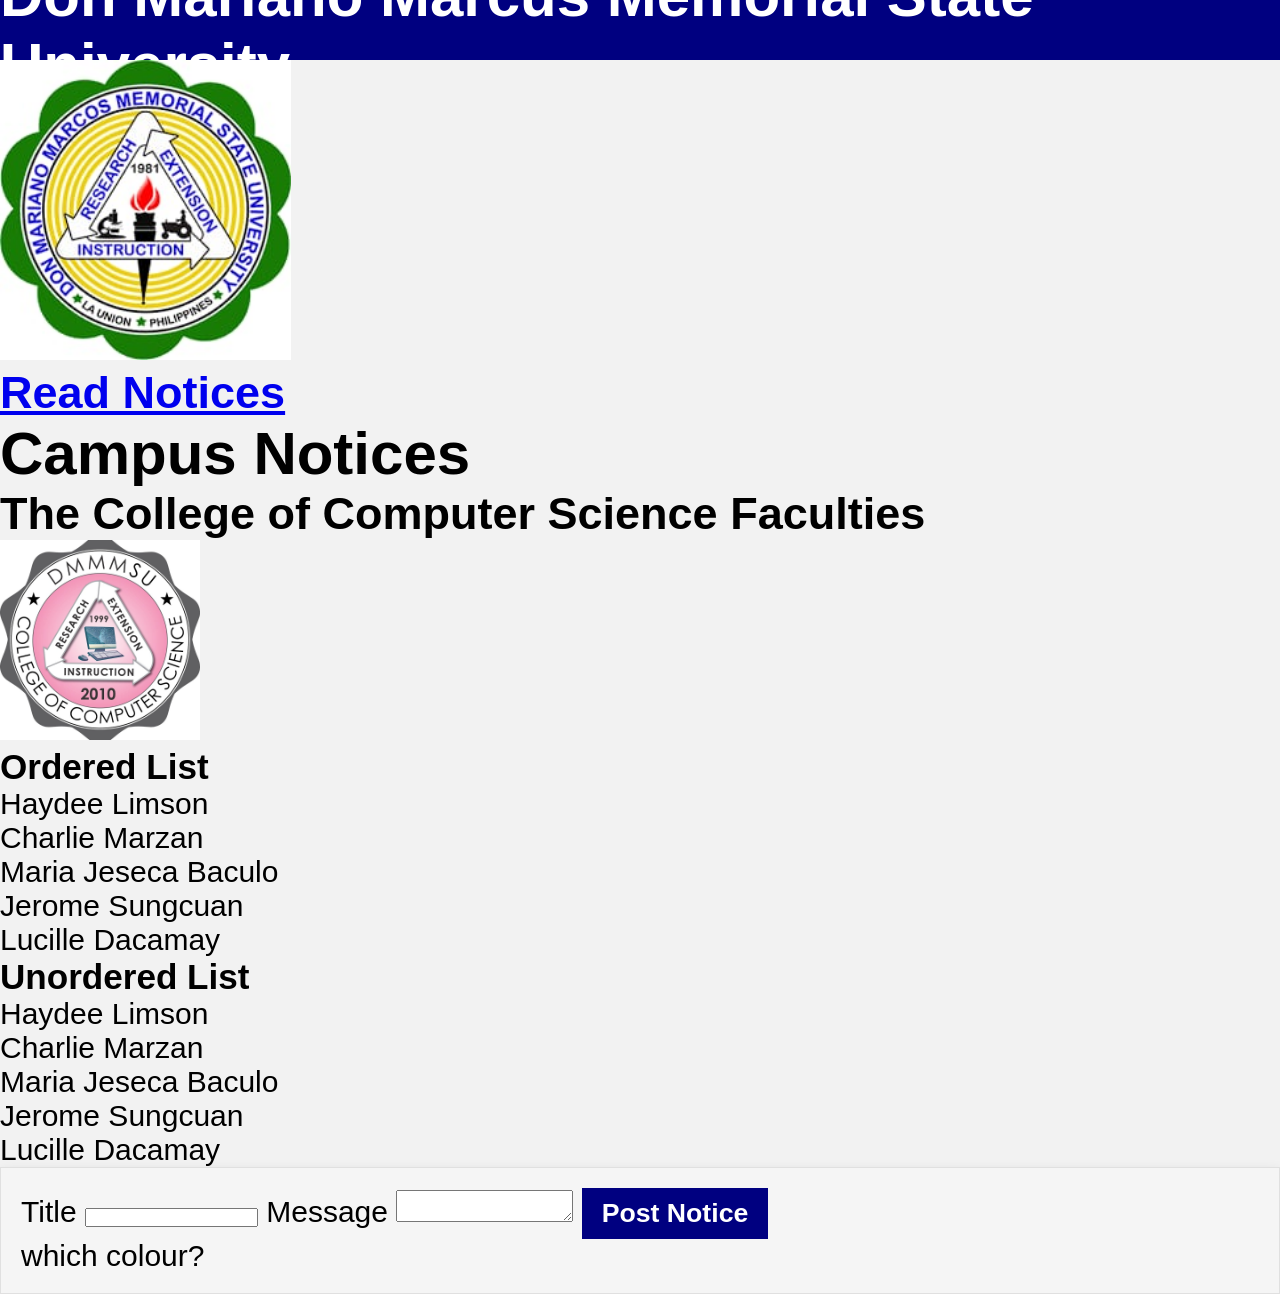
<file: index.html>
﻿<!doctype html>
<html lang="en">
<head>
  <meta charset="UTF-8" />
  <meta name="viewport" content="width=device-width, initial-scale=1" />
  <title>Campus Notice</title>
  <link rel="stylesheet" href="styles.css" />
</head>

<body>
  <div class="bal">
    <header class="header"><h1>Don Mariano Marcus Memorial State University</h1></header>
    
  </div>
  <img src="dmmmsu-logo.jpg" alt="dmmmsuLogo" height="300" >
  <nav><a href="notices.html"><h2> Read Notices</h2></a></nav>
  <h1>Campus Notices</h1>
  
  <p><h2>The College of <strong>Computer Science</strong> Faculties</h2></p>
  <img src="ccslogo.jpg" alt="csslogo" height="200"  />

  <ol>
    <p><h3>Ordered List</h3></p>
    <li>Haydee Limson</li>
    <li>Charlie Marzan</li>
    <li>Maria Jeseca Baculo</li>
    <li>Jerome Sungcuan</li>
    <li>Lucille Dacamay</li>
  </ol>

  <ul>
    <p><h3>Unordered List</h3></p>
    <li>Haydee Limson</li>
    <li>Charlie Marzan</li>
    <li>Maria Jeseca Baculo</li>
    <li>Jerome Sungcuan</li>
    <li>Lucille Dacamay</li>
  </ul>

  

  <form action="/api/notices" method="post">
    <label for="title">Title</label>
    <input id="title" name="title" type="text" required />

    <label for="msg">Message</label>
    <textarea id="msg" name="message"></textarea>

    <button type="submit" class="button1"><h1>Post Notice</h1></button>

     <p id="alert" class="note">
 which colour?

 </p>
 
  </form>
</body>
</html>
</file>
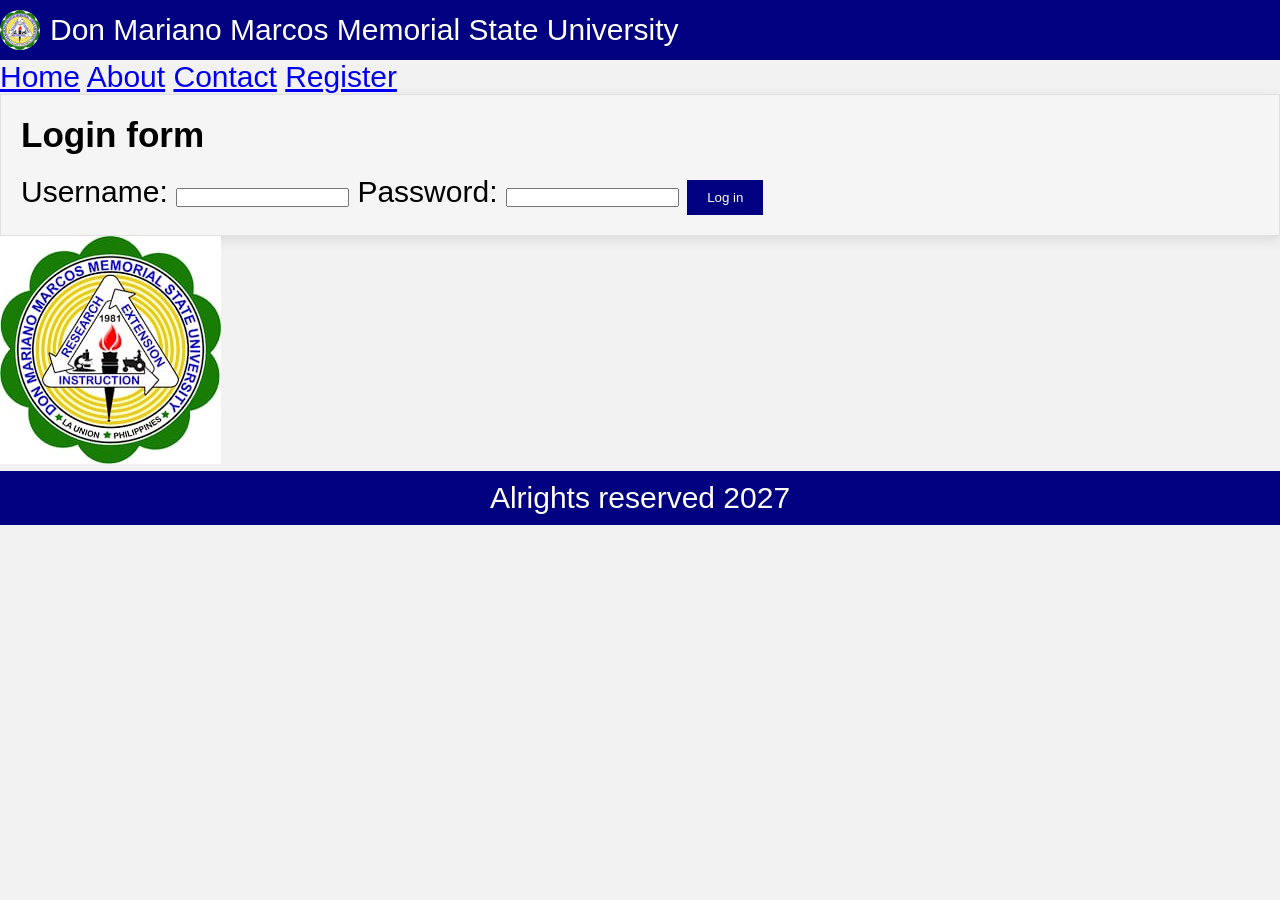
<file: activity.html>
<!doctype html>
<html lang="en">
<head>
  <meta charset="UTF-8" />
  <meta name="viewport" content="width=device-width, initial-scale=1" />
  <title>DMMMSU</title>
  <link rel="stylesheet" href="styles.css" />
</head>

<body>
    <header><img src="dmmmsu-logo.jpg" alt="dmmmsuLogo">
        Don Mariano Marcos Memorial State University
    </header>
<nav>
    <a href="#">Home</a>
    <a href="#">About</a>
    <a href="#">Contact</a>
    <a href="#">Register</a>
</nav>
    
<div>
    <form>
        <h3>Login form</h3>
        <label for ="Username">Username:</label>
        <input type="text" id="username" name="username">

        <label for ="Password">Password:</label>
        <input type="password" id="password" name="password">

        <button type="submit">Log in</button>
    </form>

    <aside>
        <img src="dmmmsu-logo.jpg" alt="dmmmsuLogo">
    </aside>
    <footer>Alrights reserved 2027</footer>
    </div>
  
</body>
</html>
</file>
<file: styles.css>
* {
    margin: 0;
    padding: 0;
    box-sizing: border-box;
}
body {
    background-color: #f2f2f2;
    font-family: Arial, sans-serif;
    font-size: 30px;
    justify-content: center;
}
header{
    height: 60px;
    color: white;
    background-color: #000080;
    gap: 10px;
    align-items: center;
    display: flex;
}
header img{
    height: 40px;
    width: 40px;
    border-radius: 50%;
}
form{
    background-color: whitesmoke;
    padding: 20px;
    border: 1px solid #e0e0e0;
    box-shadow: 0 4px 12px rgba(0, 0, 0, 0.1);
}
form h3{
    size: 30px;
    margin-bottom: 20px;
}
footer{
    background-color:#000080;
    color: white;
    text-align: center;
    padding: 10px;
}
button{
    background-color: #000080;
    color: white;
    border: none;
    padding: 10px 20px;
    cursor: pointer;
}
</file>
